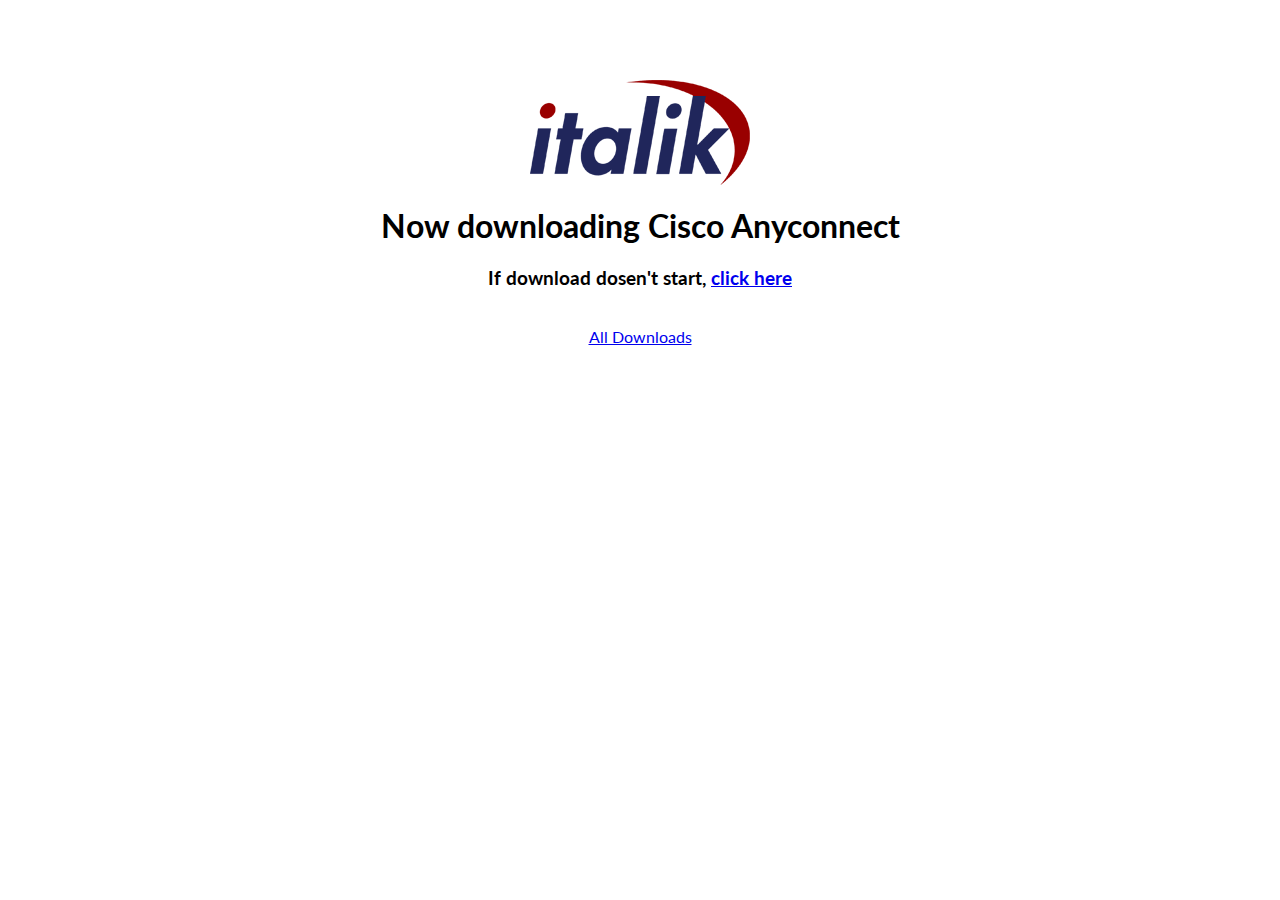
<file: packages/anyconnect/index.html>
<html>
<head>
<title>
	Cisco Anyconnect | Italik
</title>
<link rel="stylesheet" href="../../css/download.css">
<link href='http://fonts.googleapis.com/css?family=Lato' rel='stylesheet' type='text/css'>
<meta http-equiv="refresh" content="0; url=anyconnect.exe" />
<body>
	<img src="../../images/logo.png" alt="Italik Logo">
	<h1>Now downloading Cisco Anyconnect</h1>
	<h3 style="text-align: centre;">If download dosen't start, <a href="anyconnect.exe">click here</a></h3>
	<br>
	<a href="../../index.html">All Downloads</a>
</body>
</head>
</html>
</file>
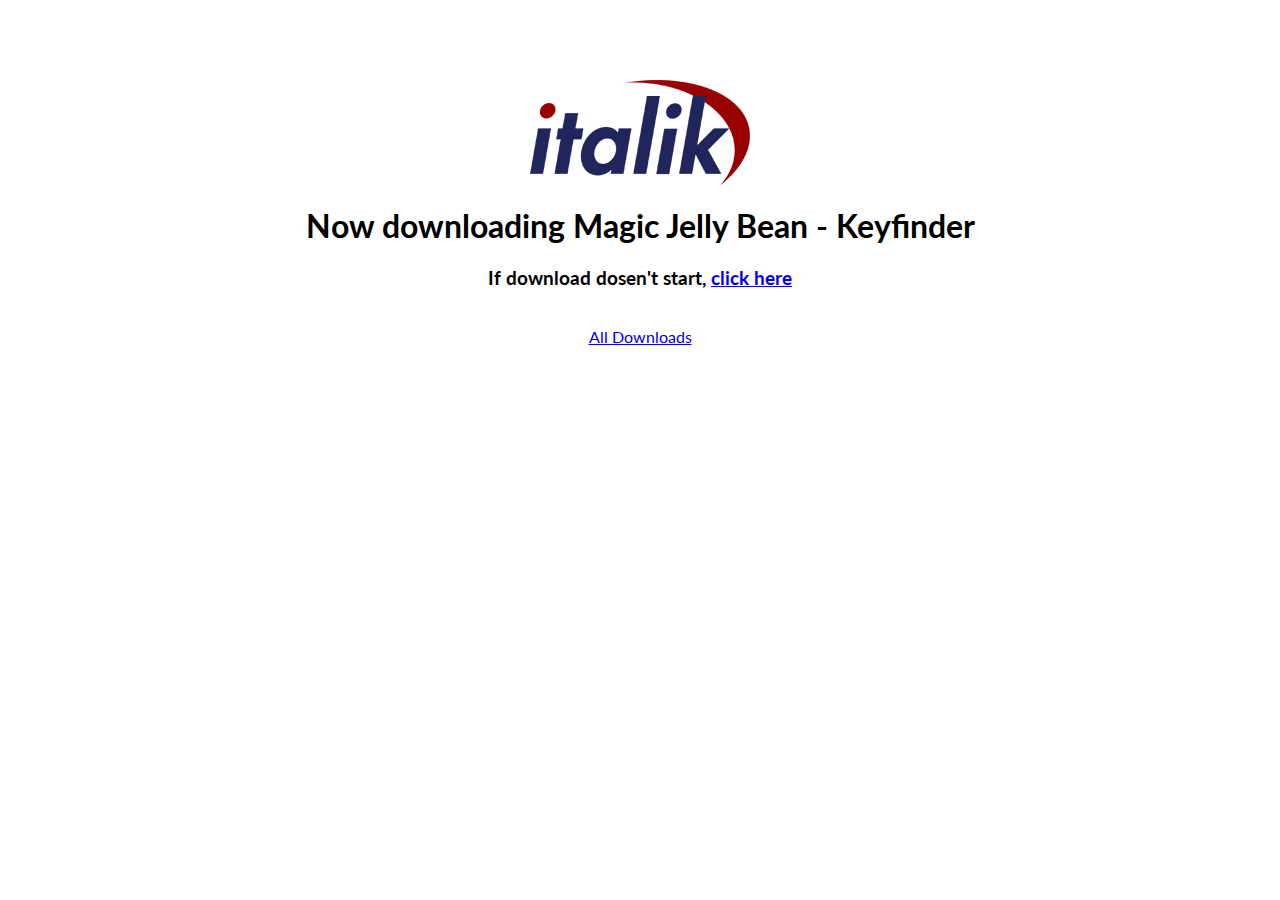
<file: packages/magic/index.html>
<html>
<head>
<title>
	Magic Jelly Bean | Italik
</title>
<link rel="stylesheet" href="../../css/download.css">
<link href='http://fonts.googleapis.com/css?family=Lato' rel='stylesheet' type='text/css'>
<meta http-equiv="refresh" content="0; url=MagicJellyBean.exe" />
<body>
	<img src="../../images/logo.png" alt="Italik Logo">
	<h1>Now downloading Magic Jelly Bean - Keyfinder</h1>
	<h3 style="text-align: centre;">If download dosen't start, <a href="MagicJellyBean.exe">click here</a></h3>
	<br>
	<a href="../../index.html">All Downloads</a>
</body>
</head>
</html>
</file>
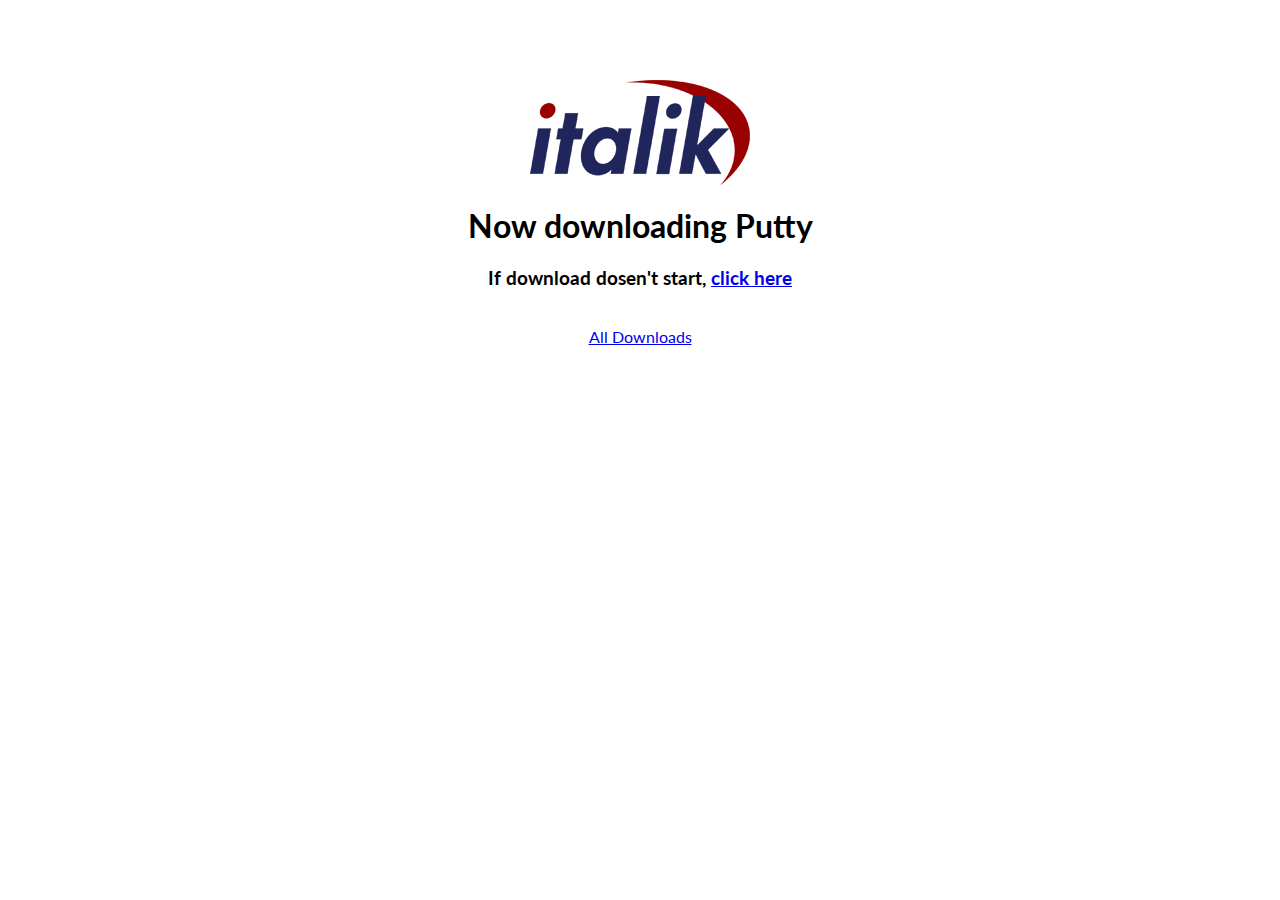
<file: packages/putty/index.html>
<html>
<head>
<title>
	Putty | Italik
</title>
<link rel="stylesheet" href="../../css/download.css">
<link href='http://fonts.googleapis.com/css?family=Lato' rel='stylesheet' type='text/css'>
<meta http-equiv="refresh" content="0; url=putty.exe" />
<body>
	<img src="../../images/logo.png" alt="Italik Logo">
	<h1>Now downloading Putty</h1>
	<h3>If download dosen't start, <a href="putty.exe">click here</a></h3>
	<br>
	<a href="../../index.html">All Downloads</a>
</body>
</head>
</html>
</file>
<file: css/download.css>
body {
	padding: 0;
	margin: 0;
	font-family: 'Lato', sans-serif;
	text-align: center;
}

img {
	margin-top: 80px;
	display: block;
	margin-left: auto;
	margin-right: auto;
}
</file>
